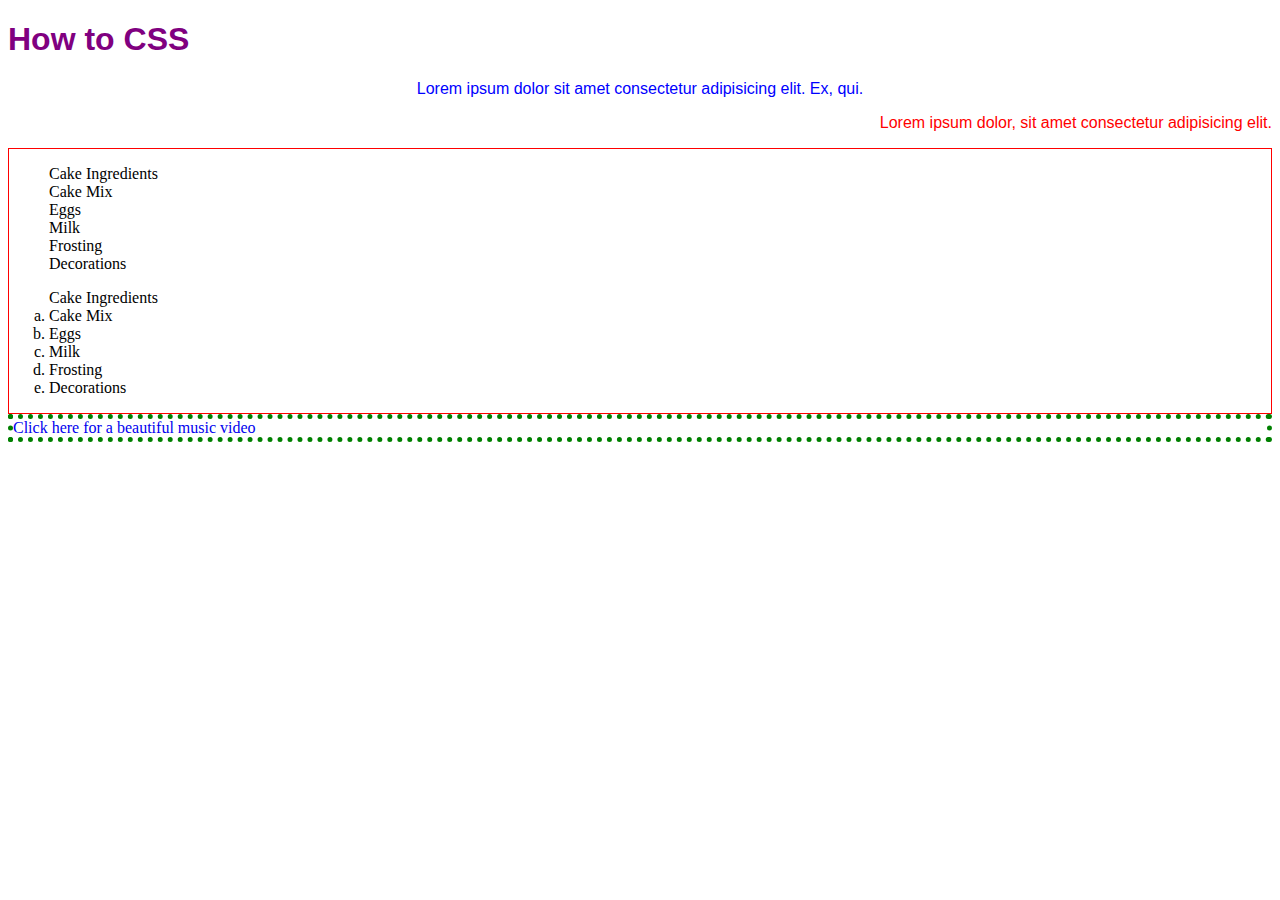
<file: CSS Basics/index.html>
<!-- In this introduction I will not introduce any new html tags so everything here 
you should be able to follow along and if not have the Introduction to HTML files
open to follow along -->

<!DOCTYPE html>
<html lang="en">
<head>
    <meta charset="UTF-8">
    <meta http-equiv="X-UA-Compatible" content="IE=edge">
    <meta name="viewport" content="width=device-width, initial-scale=1.0">
    <link rel="stylesheet" href="styles/index.css">
    <title>Introduction to CSS 1</title>
</head>
<body>
    <!-- We are going to start with a <div> element with some 
        elements we've seen already -->
    <div class="container-1">
        <h1>How to CSS</h1>
        <p class="text-1">Lorem ipsum dolor sit amet consectetur adipisicing elit. Ex, qui.</p>
        <p id="text-2">Lorem ipsum dolor, sit amet consectetur adipisicing elit.</p>
        <!-- Please navigate to the CSS file inside the styles folder -->
    </div>
    
    <!-- Here is a new <div> element with an <ul> tag -->
    <div class="container-2">
        <ul class="list-1">
            Cake Ingredients 
            <li id="list-item">Cake Mix</li>
            <li id="list-item">Eggs</li>
            <li id="list-item">Milk</li>
            <li id="list-item">Frosting</li>
            <li id="list-item">Decorations</li>
        </ul>

        <ul class="list-2">
            Cake Ingredients 
            <li id="list-item">Cake Mix</li>
            <li id="list-item">Eggs</li>
            <li id="list-item">Milk</li>
            <li id="list-item">Frosting</li>
            <li id="list-item">Decorations</li>
        </ul>
    </div>

    <div class="container-3">
        <a class="link-1" href="https://www.youtube.com/watch?v=mJufe2MkkeU&list=RDp8lSOppeiys&index=4">
            Click here for a beautiful music video</a>
    </div>

</body>
</html>
</file>
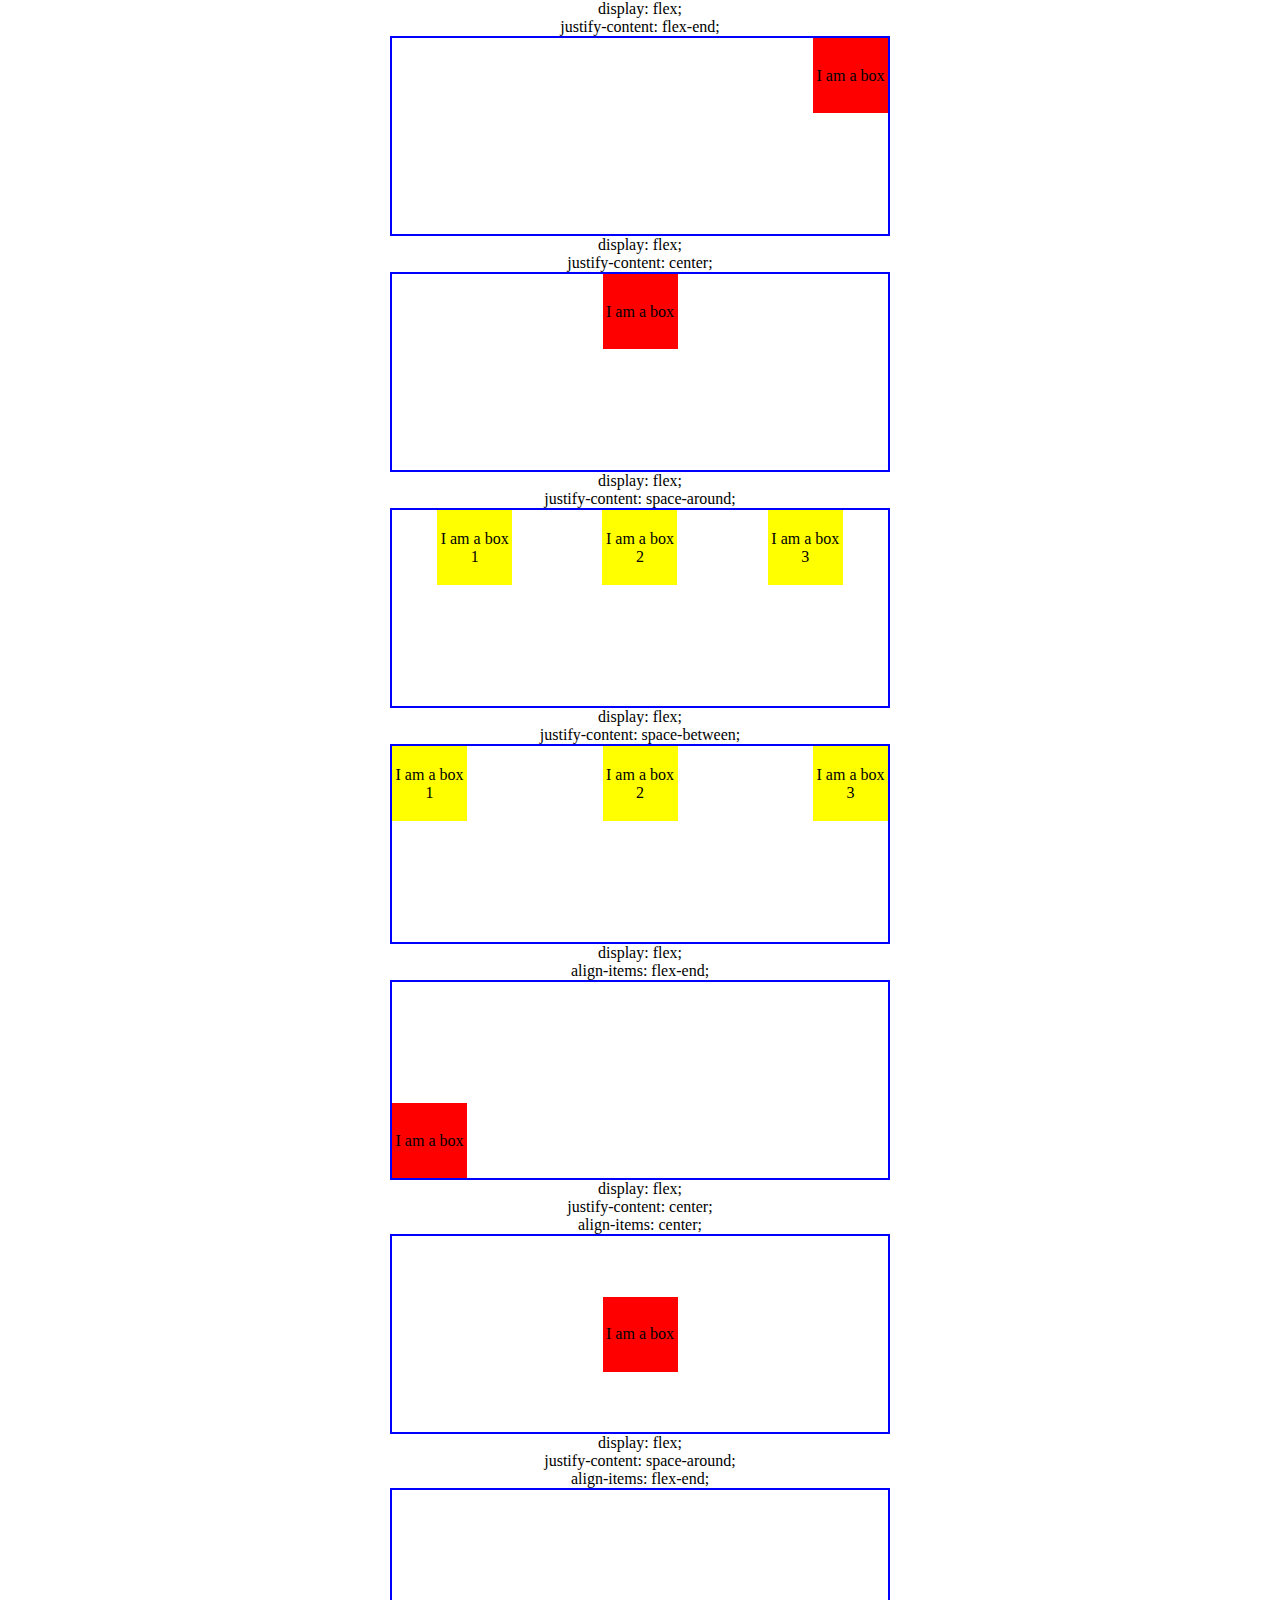
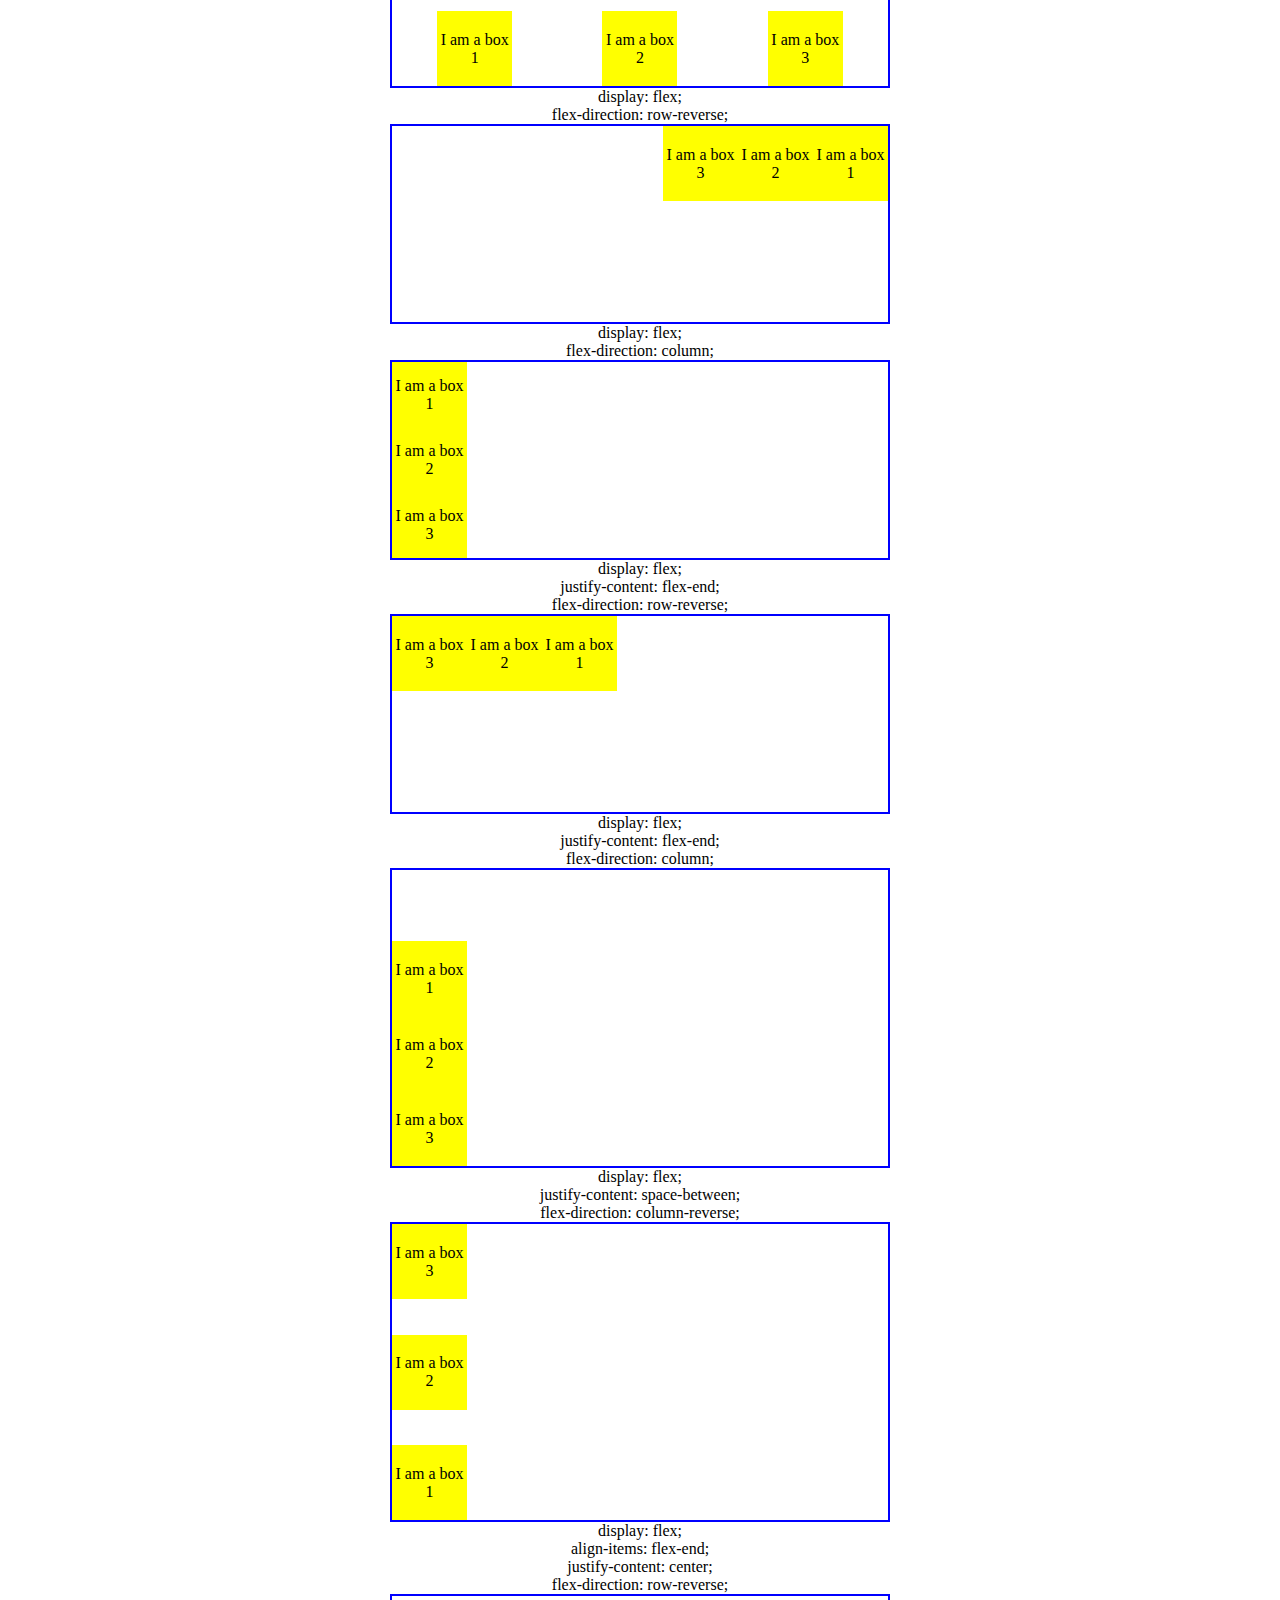
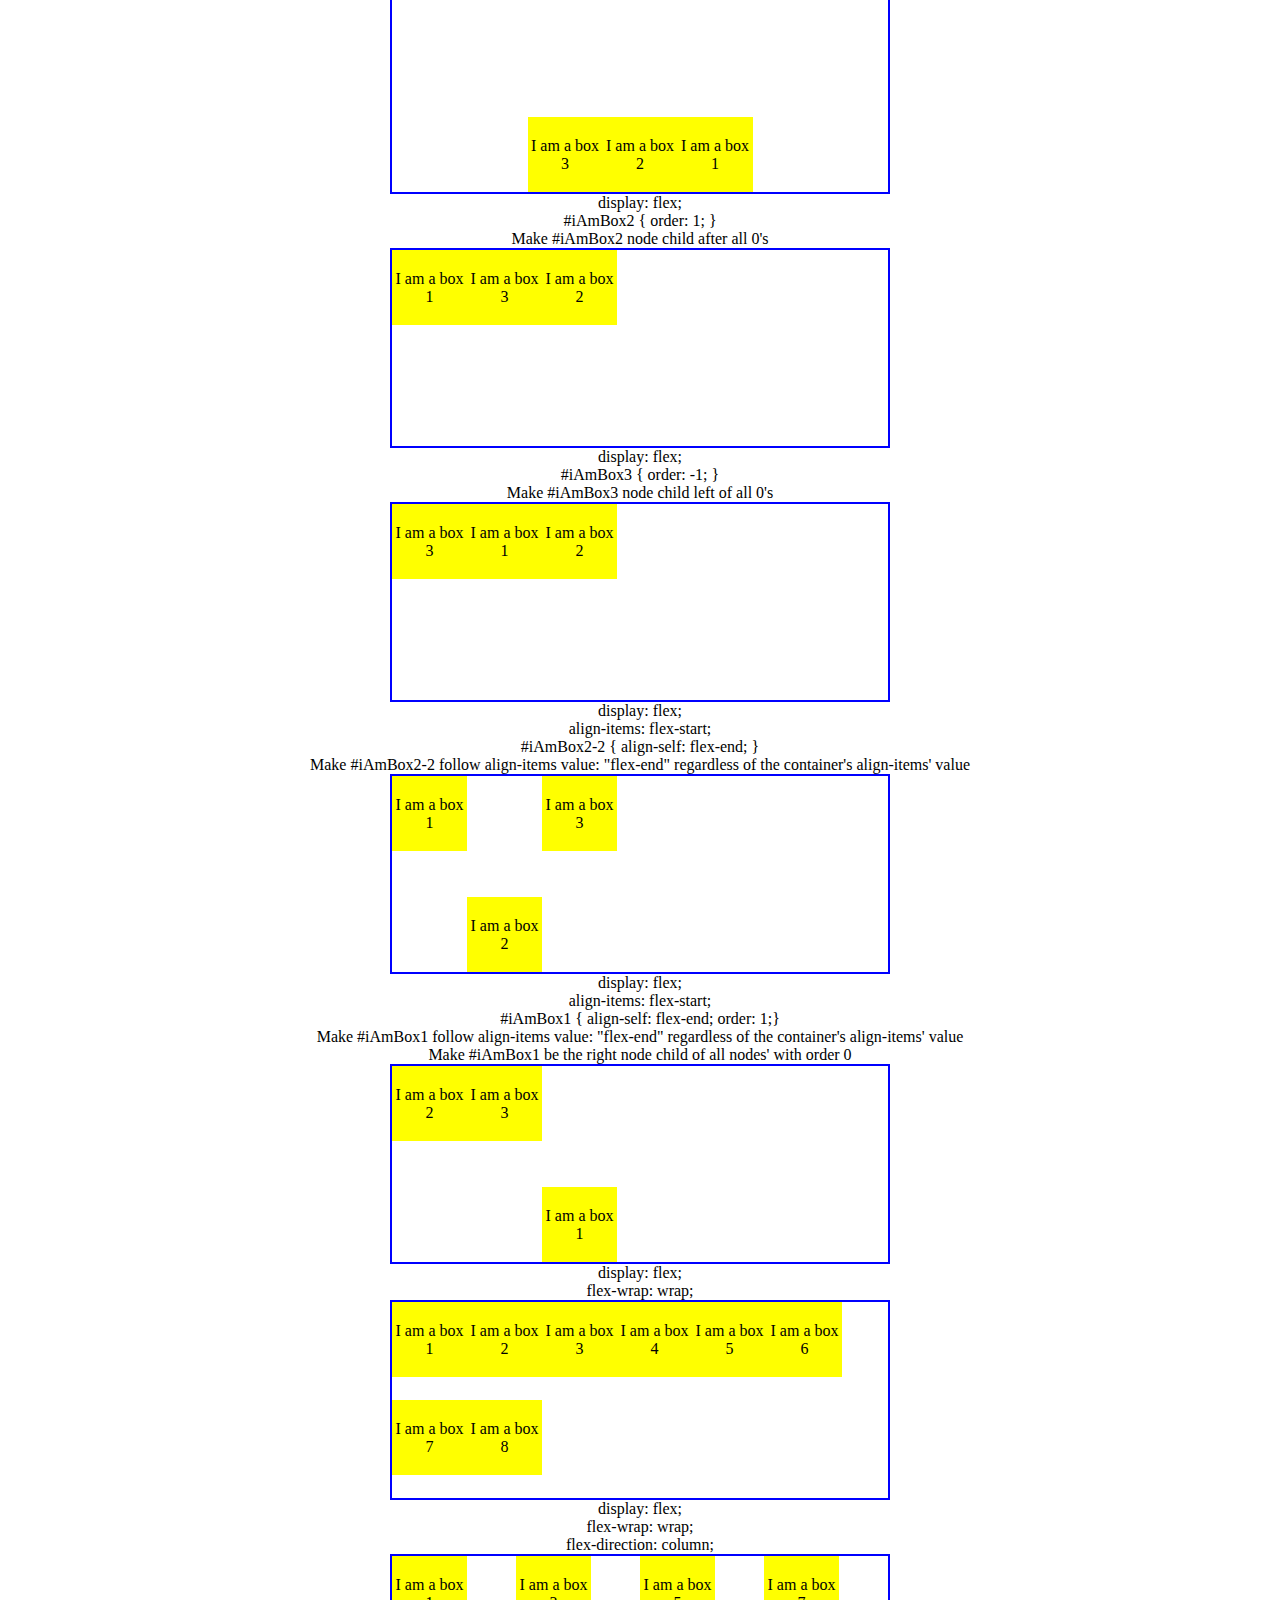
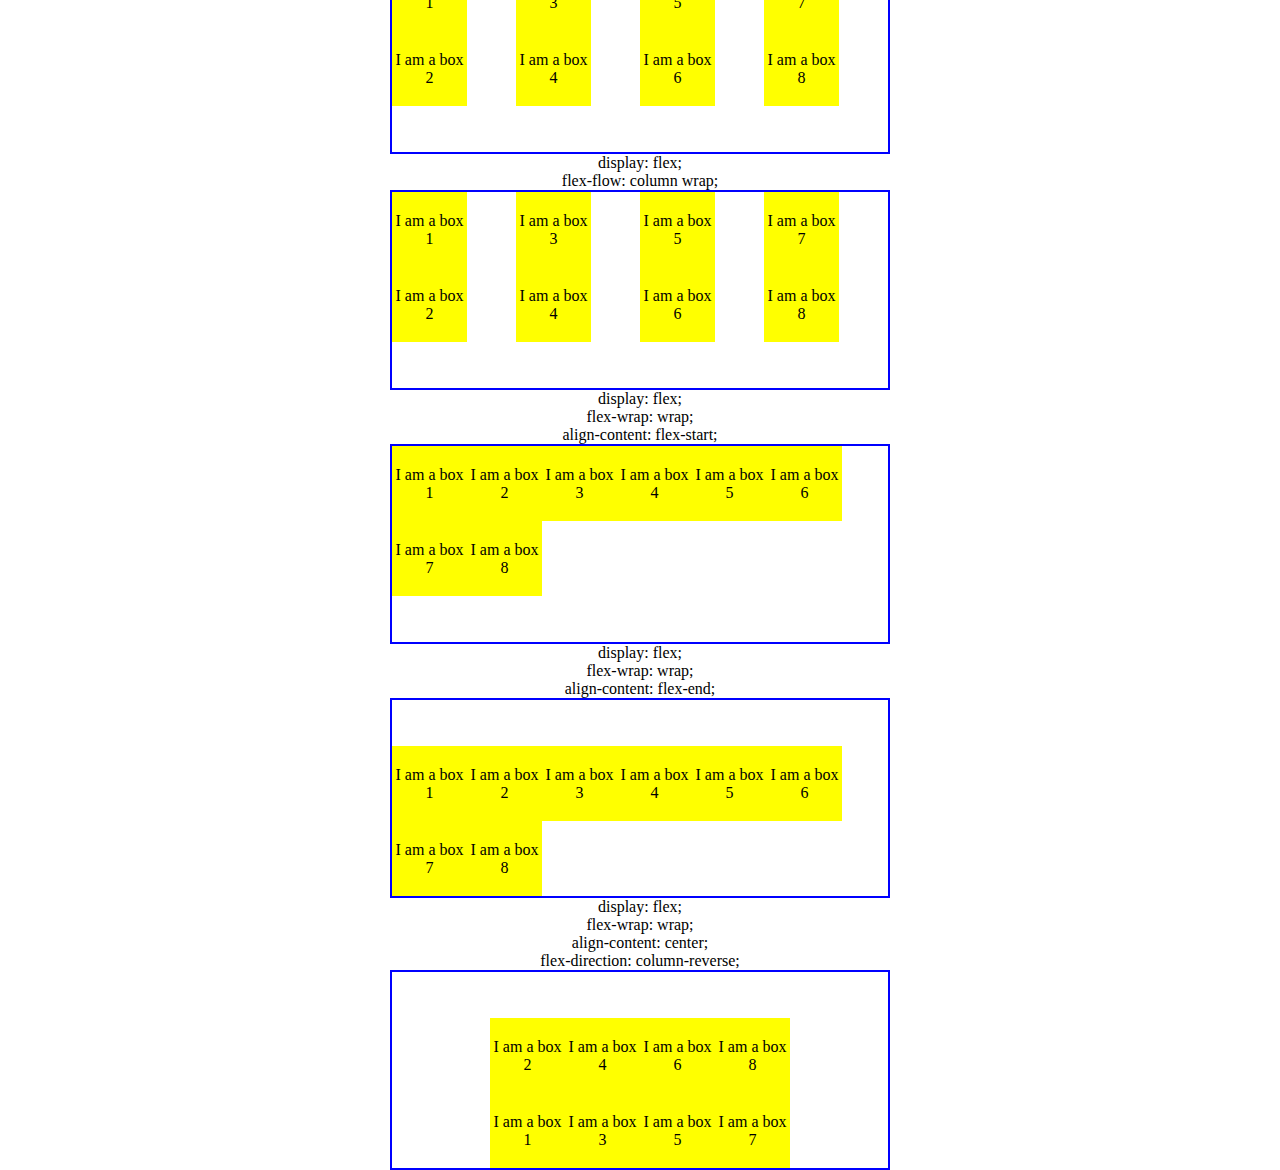
<file: CSS Flexbox Review/index.html>
<!DOCTYPE html>
<html lang="en">
<head>
    <meta charset="UTF-8">
    <meta http-equiv="X-UA-Compatible" content="IE=edge">
    <meta name="viewport" content="width=device-width, initial-scale=1.0">
    <link rel="stylesheet" href="styles/style.css">
    <title>Flexbox Review</title>
</head>
<body>
    
    <!-- Justify-content property, which aligns items horizontally and accepts the following values:
    flex-start: Items align to the left side of the container.
    flex-end: Items align to the right side of the container.
    center: Items align at the center of the container.
    space-between: Items display with equal spacing between them.
    space-around: Items display with equal spacing around them. -->
    
    <p>display: flex;</p>
    <p>justify-content: flex-end;</p>
    <div id="container-1" class="containers">
        <div class="box">I am a box</div>
    </div>

    <p>display: flex;</p>
    <p>justify-content: center;</p>
    <div id="container-2" class="containers">
        <div class="box">I am a box</div>
    </div>

    <p>display: flex;</p>
    <p>justify-content: space-around;</p>
    <div id="container-3" class="containers">
        <div class="box2">I am a box 1</div>
        <div class="box2">I am a box 2</div>
        <div class="box2">I am a box 3</div>
    </div>
    
    <p>display: flex;</p>
    <p>justify-content: space-between;</p>
    <div id="container-4" class="containers">
        <div class="box2">I am a box 1</div>
        <div class="box2">I am a box 2</div>
        <div class="box2">I am a box 3</div>
    </div>

    <!-- Align-items CSS property aligns items vertically and accepts the following values:
    flex-start: Items align to the top of the container.
    flex-end: Items align to the bottom of the container.
    center: Items align at the vertical center of the container.
    baseline: Items display at the baseline of the container.
    stretch: Items are stretched to fit the container. -->
    
    <p>display: flex;</p>
    <p>align-items: flex-end;</p>
    <div id="container-5" class="containers">
        <div class="box">I am a box</div>
    </div>

    <p>display: flex;</p>
    <p>justify-content: center;</p>
    <p>align-items: center;</p>
    <div id="container-6" class="containers">
        <div class="box">I am a box</div>
    </div>

    <p>display: flex;</p>
    <p>justify-content: space-around;</p>
    <p>align-items: flex-end;</p>
    <div id="container-7" class="containers">
        <div class="box2">I am a box 1</div>
        <div class="box2">I am a box 2</div>
        <div class="box2">I am a box 3</div>
    </div>
    
    <!-- Flex-direction CSS property defines the direction items are placed in the container, and accepts the following values:
    row: Items are placed the same as the text direction.
    row-reverse: Items are placed opposite to the text direction.
    column: Items are placed top to bottom.
    column-reverse: Items are placed bottom to top. -->
    <p>display: flex;</p>
    <p>flex-direction: row-reverse;</p>
    <div id="container-8" class="containers">
        <div class="box2">I am a box 1</div>
        <div class="box2">I am a box 2</div>
        <div class="box2">I am a box 3</div>
    </div>

    <p>display: flex;</p>
    <p>flex-direction: column;</p>
    <div id="container-9" class="containers">
        <div class="box2">I am a box 1</div>
        <div class="box2">I am a box 2</div>
        <div class="box2">I am a box 3</div>
    </div>

    <p>display: flex;</p>
    <p>justify-content: flex-end;</p>
    <p>flex-direction: row-reverse;</p>
    <div id="container-10" class="containers">
        <div class="box2">I am a box 1</div>
        <div class="box2">I am a box 2</div>
        <div class="box2">I am a box 3</div>
    </div>

    <p>display: flex;</p>
    <p>justify-content: flex-end;</p>
    <p>flex-direction: column;</p>
    <div id="container-11" class="containers">
        <div class="box2">I am a box 1</div>
        <div class="box2">I am a box 2</div>
        <div class="box2">I am a box 3</div>
    </div>

    <p>display: flex;</p>
    <p>justify-content: space-between;</p>
    <p>flex-direction: column-reverse;</p>
    <div id="container-12" class="containers">
        <div class="box2">I am a box 1</div>
        <div class="box2">I am a box 2</div>
        <div class="box2">I am a box 3</div>
    </div>

    <p>display: flex;</p>
    <p>align-items: flex-end;</p>
    <p>justify-content: center;</p>
    <p>flex-direction: row-reverse;</p>
    <div id="container-13" class="containers">
        <div class="box2">I am a box 1</div>
        <div class="box2">I am a box 2</div>
        <div class="box2">I am a box 3</div>
    </div>

    <!-- We can apply the order property to individual items. By default, items have a value of 0, 
    but we can use this property to also set it to a positive or negative integer value (-2, -1, 0, 1, 2).    -->
    <p>display: flex;</p>
    <p>#iAmBox2 { order: 1; }</p>
    <p>Make #iAmBox2 node child after all 0's</p>
    <div id="container-14" class="containers">
        <div class="box2">I am a box 1</div>
        <div class="box2" id="iAmBox2">I am a box 2</div>
        <div class="box2">I am a box 3</div>
    </div>

    <p>display: flex;</p>
    <p>#iAmBox3 { order: -1; }</p>
    <p>Make #iAmBox3 node child left of all 0's</p>
    <div id="container-15" class="containers">
        <div class="box2">I am a box 1</div>
        <div class="box2">I am a box 2</div>
        <div class="box2" id="iAmBox3">I am a box 3</div>
    </div>

    <!-- Another property you can apply to individual items is align-self. 
    This property accepts the same values as align-items and its value for the specific item. -->
    <p>display: flex;</p>
    <p>align-items: flex-start;</p>
    <p>#iAmBox2-2 { align-self: flex-end; }</p>
    <p>Make #iAmBox2-2 follow align-items value: "flex-end" regardless 
        of the container's align-items' value
    </p>
    <div id="container-16" class="containers">
        <div class="box2">I am a box 1</div>
        <div class="box2" id="iAmBox2-2">I am a box 2</div>
        <div class="box2">I am a box 3</div>
    </div>

    <p>display: flex;</p>
    <p>align-items: flex-start;</p>
    <p>#iAmBox1 { align-self: flex-end; order: 1;}</p>
    <p>Make #iAmBox1 follow align-items value: "flex-end" regardless 
        of the container's align-items' value
    </p>
    <p>Make #iAmBox1 be the right node child of all nodes' with order 0</p>
    <div id="container-17" class="containers">
        <div class="box2" id="iAmBox1">I am a box 1</div>
        <div class="box2">I am a box 2</div>
        <div class="box2">I am a box 3</div>
    </div>

 <!-- the flex-wrap property, which accepts the following values:
nowrap: Every item is fit to a single line.
wrap: Items wrap around to additional lines.
wrap-reverse: Items wrap around to additional lines in reverse. -->
<p>display: flex;</p>
<p>flex-wrap: wrap;</p>
<div id="container-18" class="containers">
    <div class="box2">I am a box 1</div>
    <div class="box2">I am a box 2</div>
    <div class="box2">I am a box 3</div>
    <div class="box2">I am a box 4</div>
    <div class="box2">I am a box 5</div>
    <div class="box2">I am a box 6</div>
    <div class="box2">I am a box 7</div>
    <div class="box2">I am a box 8</div>
</div>

<p>display: flex;</p>
<p>flex-wrap: wrap;</p>
<p>flex-direction: column;</p>
<div id="container-19" class="containers">
    <div class="box2">I am a box 1</div>
    <div class="box2">I am a box 2</div>
    <div class="box2">I am a box 3</div>
    <div class="box2">I am a box 4</div>
    <div class="box2">I am a box 5</div>
    <div class="box2">I am a box 6</div>
    <div class="box2">I am a box 7</div>
    <div class="box2">I am a box 8</div>
</div>

<!-- The two properties flex-direction and flex-wrap are used so often 
together that the shorthand property flex-flow was created to combine them. 
This shorthand property accepts the value of the two properties separated by a space. -->
<p>display: flex;</p>
<p>flex-flow: column wrap;</p>
<div id="container-20" class="containers">
    <div class="box2">I am a box 1</div>
    <div class="box2">I am a box 2</div>
    <div class="box2">I am a box 3</div>
    <div class="box2">I am a box 4</div>
    <div class="box2">I am a box 5</div>
    <div class="box2">I am a box 6</div>
    <div class="box2">I am a box 7</div>
    <div class="box2">I am a box 8</div>
</div>

<!-- Use align-content to set how multiple lines are spaced apart from each other. 
This property takes the following values:

flex-start: Lines are packed at the top of the container.
flex-end: Lines are packed at the bottom of the container.
center: Lines are packed at the vertical center of the container.
space-between: Lines display with equal spacing between them.
space-around: Lines display with equal spacing around them.
stretch: Lines are stretched to fit the container.

This can be confusing, but align-content determines the spacing between lines, 
while align-items determines how the items as a whole are aligned within the container. 
When there is only one line, align-content has no effect. -->
<p>display: flex;</p>
<p>flex-wrap: wrap;</p>
<p>align-content: flex-start;</p>
<div id="container-21" class="containers">
    <div class="box2">I am a box 1</div>
    <div class="box2">I am a box 2</div>
    <div class="box2">I am a box 3</div>
    <div class="box2">I am a box 4</div>
    <div class="box2">I am a box 5</div>
    <div class="box2">I am a box 6</div>
    <div class="box2">I am a box 7</div>
    <div class="box2">I am a box 8</div>
</div>

<p>display: flex;</p>
<p>flex-wrap: wrap;</p>
<p>align-content: flex-end;</p>
<div id="container-22" class="containers">
    <div class="box2">I am a box 1</div>
    <div class="box2">I am a box 2</div>
    <div class="box2">I am a box 3</div>
    <div class="box2">I am a box 4</div>
    <div class="box2">I am a box 5</div>
    <div class="box2">I am a box 6</div>
    <div class="box2">I am a box 7</div>
    <div class="box2">I am a box 8</div>
</div>

<p>display: flex;</p>
<p>flex-wrap: wrap;</p>
<p>align-content: center;</p>
<p>flex-direction: column-reverse;</p>
<div id="container-23" class="containers">
    <div class="box2">I am a box 1</div>
    <div class="box2">I am a box 2</div>
    <div class="box2">I am a box 3</div>
    <div class="box2">I am a box 4</div>
    <div class="box2">I am a box 5</div>
    <div class="box2">I am a box 6</div>
    <div class="box2">I am a box 7</div>
    <div class="box2">I am a box 8</div>
</div>

</body>
</html>
</file>
<file: CSS Basics/styles/index.css>
/* CSS stands for Cascading Style Sheets */
/* CSS describes how HTML elements are to be displayed on 
screen, paper, or in other media */
/* CSS saves a lot of work. It can control the layout of multiple web pages all at once */
/* External stylesheets are stored in CSS files */

/* This is the index.css stylesheet */
/* Here we contain all the CSS rules we want for our index.html file*/

/* A CSS rule consists of a selector and a declaration block. */
/* The selector points to the HTML element you want to style. */
/* Each declaration includes a CSS property name and a value, separated by a colon. */
/* Multiple CSS declarations are separated with semicolons, and declaration blocks 
are surrounded by curly braces. */

/* Refer back to index.html we are going to be using our first CSS rule */
/* Here our selector is the h1 HTML element */
/* Here we introduce the color property which can take in names of colors,
hexcodes, and rgb as values*/
/* We also introduce font-family which changes the font style
of the h1 elements */
/* Note: We are using the selector h1 therefore, all <h1> elements in the index.html file will have these
CSS properties, we have a way to change that with the help of our class and id attributes from
the HTML introduction */
h1
{
    color: purple;
    font-family: 'Lucida Sans', 'Lucida Sans Regular', 'Lucida Grande', 'Lucida Sans Unicode', Geneva, Verdana, sans-serif;
}

/* Here will we reference the two <p> elements inside our <div> with class value "container-1" */
/* To style using the class attribute use the following syntax */
.text-1
{
    color: blue;
    font-family: 'Lucida Sans', 'Lucida Sans Regular', 'Lucida Grande', 'Lucida Sans Unicode', Geneva, Verdana, sans-serif;
    /* This is a new CSS property called text-align which allows us to align our text */
    text-align: center;
}
/* To style using the id attribute use the following syntax */
#text-2
{
    color: red;
    font-family: 'Trebuchet MS', 'Lucida Sans Unicode', 'Lucida Grande', 'Lucida Sans', Arial, sans-serif;
    text-align: right;
}

/*  An important styling property for <div> tags is the border property*/
/* Whenever we are styling we can use this property to check how much space our 
<div> element is taking up on the webpage */
.container-2
{
    /* This property takes 3 values */
    /* The border width value */
    /* Note: for this introduction we are using the px unit of measurement for styling */
    /* The border color */
    /* Note: color can be a name, hexcode, and rgb */
    /* The border style */
    border: 1px red solid;
}

/* We can also nest selectors with one another to be more specific of which
class, id, or tag we are referring to */
/* For this example we are referring to the html elements with the class
attribute value "list-1" inside the html elements with the class
attribute value "container-2" */
.container-2 .list-1
{
    /* An important CSS property for <ul> tags is list-style */
    list-style: none;
}

.container-2 .list-2
{
    /* An important CSS property for <ul> tags is list-style */
    list-style: lower-alpha;
}

.container-3
{
    border: 5px green dotted;
}


.link-1
{
    /* An important CSS property for <a> tags  is text-decoration 
    with value none to get rid of the underline */
    text-decoration: none;
}
</file>
<file: CSS Flexbox Review/styles/style.css>
* {
  padding: 0px;
  margin: 0px;
  -webkit-box-sizing: border-box;
          box-sizing: border-box;
}

body {
  display: -webkit-box;
  display: -ms-flexbox;
  display: flex;
  -webkit-box-pack: center;
      -ms-flex-pack: center;
          justify-content: center;
  -webkit-box-align: center;
      -ms-flex-align: center;
          align-items: center;
  -webkit-box-orient: vertical;
  -webkit-box-direction: normal;
      -ms-flex-direction: column;
          flex-direction: column;
}

.box {
  height: 75px;
  width: 75px;
  background-color: red;
  text-align: center;
  display: -webkit-box;
  display: -ms-flexbox;
  display: flex;
  -webkit-box-align: center;
      -ms-flex-align: center;
          align-items: center;
  -webkit-box-pack: center;
      -ms-flex-pack: center;
          justify-content: center;
}

.box2 {
  height: 75px;
  width: 75px;
  background-color: yellow;
  text-align: center;
  display: -webkit-box;
  display: -ms-flexbox;
  display: flex;
  -webkit-box-align: center;
      -ms-flex-align: center;
          align-items: center;
  -webkit-box-pack: center;
      -ms-flex-pack: center;
          justify-content: center;
}

.containers {
  height: 200px;
  width: 500px;
  border: 2px blue solid;
}

#container-1 {
  display: -webkit-box;
  display: -ms-flexbox;
  display: flex;
  -webkit-box-pack: end;
      -ms-flex-pack: end;
          justify-content: flex-end;
}

#container-2 {
  display: -webkit-box;
  display: -ms-flexbox;
  display: flex;
  -webkit-box-pack: center;
      -ms-flex-pack: center;
          justify-content: center;
}

#container-3 {
  display: -webkit-box;
  display: -ms-flexbox;
  display: flex;
  -ms-flex-pack: distribute;
      justify-content: space-around;
}

#container-4 {
  display: -webkit-box;
  display: -ms-flexbox;
  display: flex;
  -webkit-box-pack: justify;
      -ms-flex-pack: justify;
          justify-content: space-between;
}

#container-5 {
  display: -webkit-box;
  display: -ms-flexbox;
  display: flex;
  -webkit-box-align: end;
      -ms-flex-align: end;
          align-items: flex-end;
}

#container-6 {
  display: -webkit-box;
  display: -ms-flexbox;
  display: flex;
  -webkit-box-pack: center;
      -ms-flex-pack: center;
          justify-content: center;
  -webkit-box-align: center;
      -ms-flex-align: center;
          align-items: center;
}

#container-7 {
  display: -webkit-box;
  display: -ms-flexbox;
  display: flex;
  -ms-flex-pack: distribute;
      justify-content: space-around;
  -webkit-box-align: end;
      -ms-flex-align: end;
          align-items: flex-end;
}

#container-8 {
  display: -webkit-box;
  display: -ms-flexbox;
  display: flex;
  -webkit-box-orient: horizontal;
  -webkit-box-direction: reverse;
      -ms-flex-direction: row-reverse;
          flex-direction: row-reverse;
}

#container-9 {
  display: -webkit-box;
  display: -ms-flexbox;
  display: flex;
  -webkit-box-orient: vertical;
  -webkit-box-direction: normal;
      -ms-flex-direction: column;
          flex-direction: column;
}

#container-10 {
  display: -webkit-box;
  display: -ms-flexbox;
  display: flex;
  -webkit-box-orient: horizontal;
  -webkit-box-direction: reverse;
      -ms-flex-direction: row-reverse;
          flex-direction: row-reverse;
  -webkit-box-pack: end;
      -ms-flex-pack: end;
          justify-content: flex-end;
}

#container-11 {
  display: -webkit-box;
  display: -ms-flexbox;
  display: flex;
  -webkit-box-orient: vertical;
  -webkit-box-direction: normal;
      -ms-flex-direction: column;
          flex-direction: column;
  -webkit-box-pack: end;
      -ms-flex-pack: end;
          justify-content: flex-end;
  height: 300px !important;
}

#container-12 {
  display: -webkit-box;
  display: -ms-flexbox;
  display: flex;
  -webkit-box-orient: vertical;
  -webkit-box-direction: reverse;
      -ms-flex-direction: column-reverse;
          flex-direction: column-reverse;
  -webkit-box-pack: justify;
      -ms-flex-pack: justify;
          justify-content: space-between;
  height: 300px !important;
}

#container-13 {
  display: -webkit-box;
  display: -ms-flexbox;
  display: flex;
  -webkit-box-orient: horizontal;
  -webkit-box-direction: reverse;
      -ms-flex-direction: row-reverse;
          flex-direction: row-reverse;
  -webkit-box-pack: center;
      -ms-flex-pack: center;
          justify-content: center;
  -webkit-box-align: end;
      -ms-flex-align: end;
          align-items: flex-end;
}

#container-14, #container-15 {
  display: -webkit-box;
  display: -ms-flexbox;
  display: flex;
}

#container-16, #container-17 {
  display: -webkit-box;
  display: -ms-flexbox;
  display: flex;
  -webkit-box-align: start;
      -ms-flex-align: start;
          align-items: flex-start;
}

#iAmBox2 {
  -webkit-box-ordinal-group: 2;
      -ms-flex-order: 1;
          order: 1;
}

#iAmBox3 {
  -webkit-box-ordinal-group: 0;
      -ms-flex-order: -1;
          order: -1;
}

#iAmBox2-2 {
  -ms-flex-item-align: end;
      align-self: flex-end;
}

#iAmBox1 {
  -webkit-box-ordinal-group: 2;
      -ms-flex-order: 1;
          order: 1;
  -ms-flex-item-align: end;
      align-self: flex-end;
}

#container-18 {
  display: -webkit-box;
  display: -ms-flexbox;
  display: flex;
  -ms-flex-wrap: wrap;
      flex-wrap: wrap;
}

#container-19 {
  display: -webkit-box;
  display: -ms-flexbox;
  display: flex;
  -ms-flex-wrap: wrap;
      flex-wrap: wrap;
  -webkit-box-orient: vertical;
  -webkit-box-direction: normal;
      -ms-flex-direction: column;
          flex-direction: column;
}

#container-20 {
  display: -webkit-box;
  display: -ms-flexbox;
  display: flex;
  -webkit-box-orient: vertical;
  -webkit-box-direction: normal;
      -ms-flex-flow: column wrap;
          flex-flow: column wrap;
}

#container-21 {
  display: -webkit-box;
  display: -ms-flexbox;
  display: flex;
  -ms-flex-wrap: wrap;
      flex-wrap: wrap;
  -ms-flex-line-pack: start;
      align-content: flex-start;
}

#container-22 {
  display: -webkit-box;
  display: -ms-flexbox;
  display: flex;
  -ms-flex-wrap: wrap;
      flex-wrap: wrap;
  -ms-flex-line-pack: end;
      align-content: flex-end;
}

#container-23 {
  display: -webkit-box;
  display: -ms-flexbox;
  display: flex;
  -ms-flex-wrap: wrap;
      flex-wrap: wrap;
  -ms-flex-line-pack: center;
      align-content: center;
  -webkit-box-orient: vertical;
  -webkit-box-direction: reverse;
      -ms-flex-direction: column-reverse;
          flex-direction: column-reverse;
}
/*# sourceMappingURL=style.css.map */
</file>
